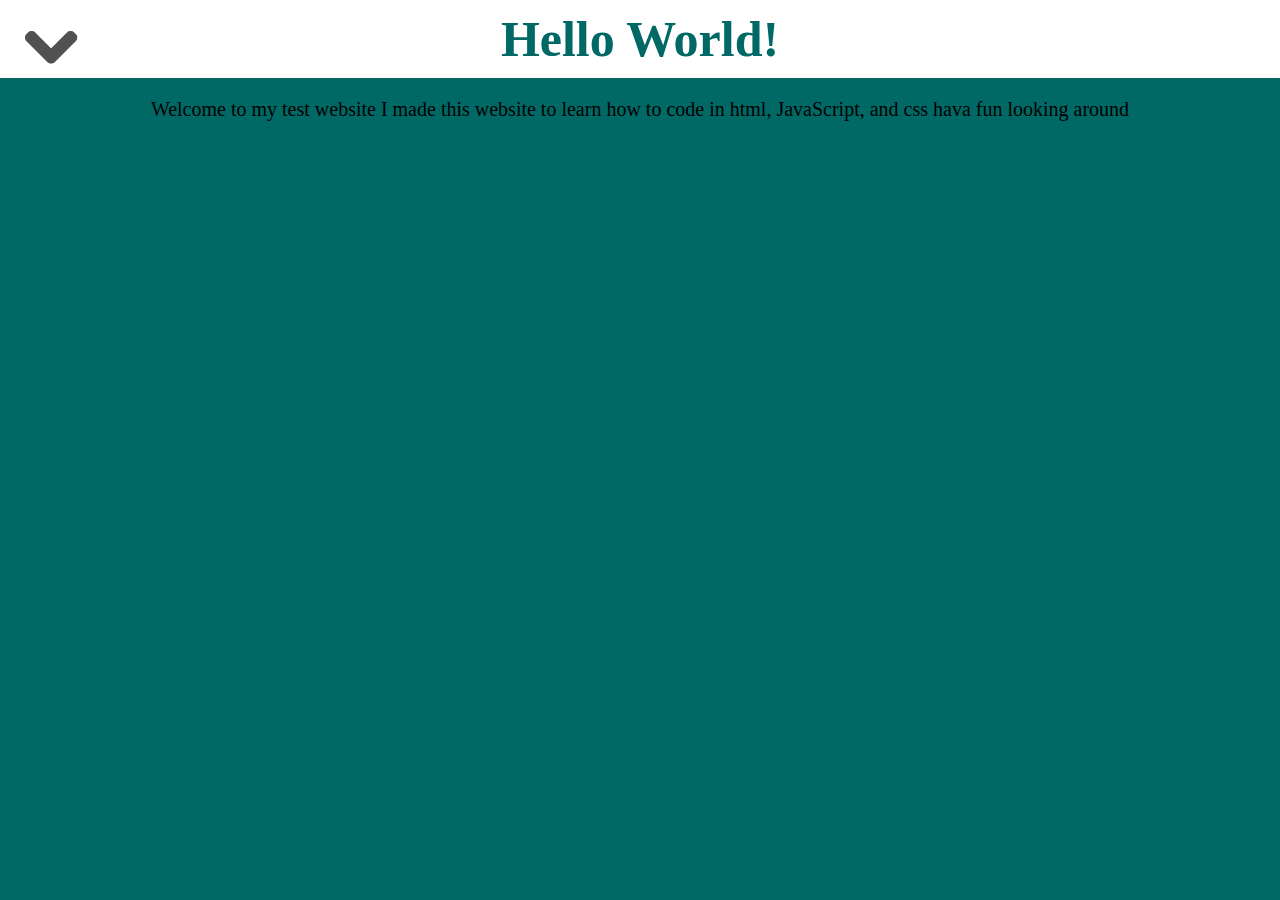
<file: index.html>
<!DOCTYPE html>
<html>
  <head>
    <meta charset="UTF-8">
    <title>Home</title>
    <link href="Css/main.css" rel="stylesheet" type="text/css"/>
    <link rel="shortcut icon" type="image/png" href="Favicons/home.png"/>
  </head>

  <body>
    <header>
      <h1>Hello World!</h1>
    </header>

    <div id="intro">
      <p>Welcome to my test website I made this website to learn how to code in html, JavaScript, and css hava fun looking around</p>
    </div>

    <div class="dropDown">
      <img src="Images/menuDownArrow.png" class="dropDownButton" width="70px" height="70px"></img>
      <div class="dropDownContent">
        <a href="#">Home</a>
        <a href="HangMan.html">HangMan</a>
        <a href="Rock-Paper-Sicssors.html">Rock-Paper-Sicssors</a>
        <a href="GuessTheNumber.html">Guess-The_Number</a>
      </div>
    </div>

  </body>
</html>
</file>
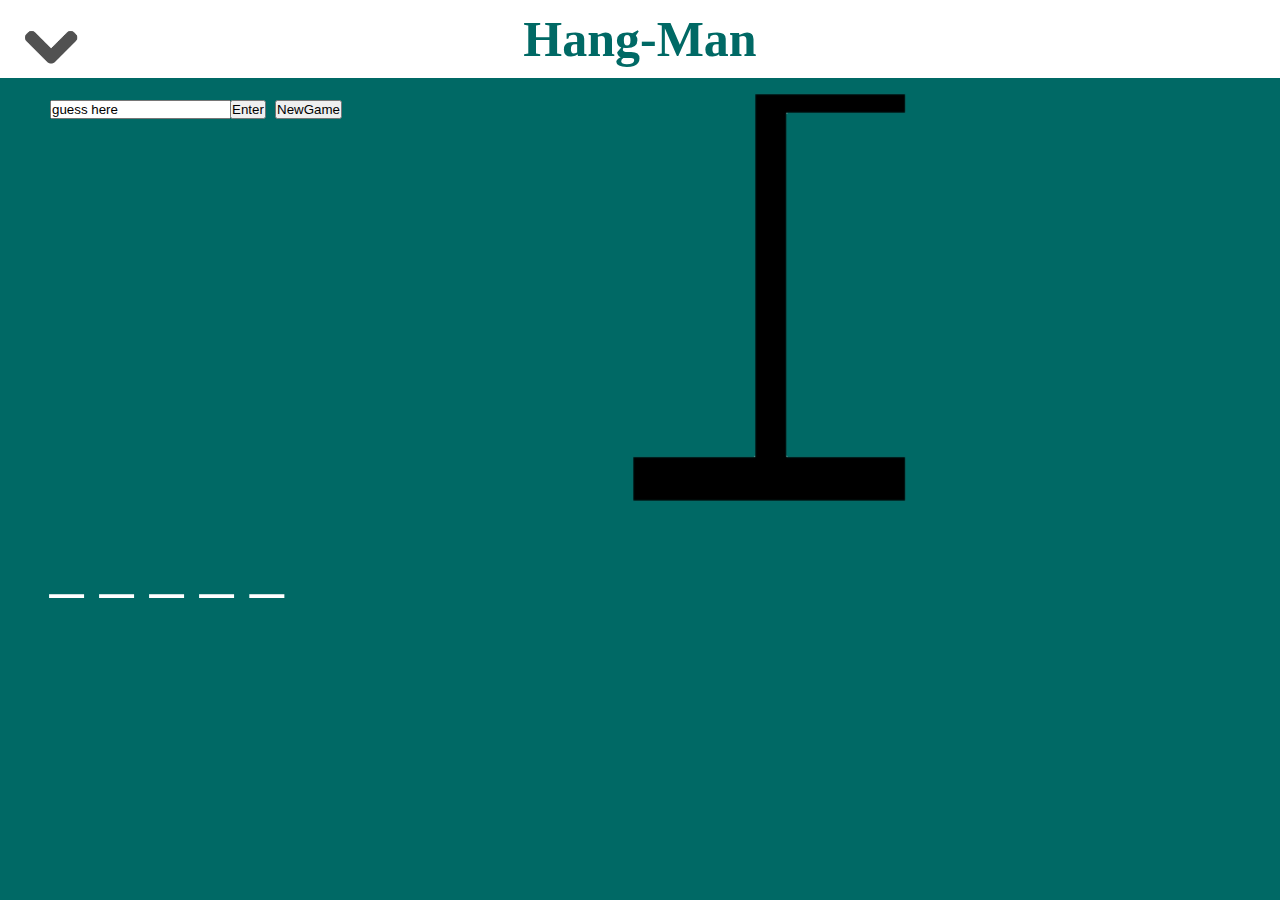
<file: HangMan.html>
<!DOCTYPE html>
<html>
  <head>
    <meta charset="utf-8">
    <title>HangMan</title>
    <link href="Css/HangMan.css" rel="stylesheet" type="text/css"/>
    <link rel="shortcut icon" type="image/png" href="Favicons/hangman.png"/>
  </head>
  <body>
    <header>
      <h1>Hang-Man</h1>
    </header>

    <input type="text" class="hangManGuessClass" id="HangManGuess" onfocus="this.value=''" value="guess here">
    <button onClick="EnterGuess()" class="hangManGuessClass">Enter</button>
    <button onClick="restartGame()" class="hangManGuessClass" id="restartGame">NewGame</button>

    <div id="wordElements"></div>
    <div id="winLose"></div>
    <div id="WrongLetters"></div>
    <img id="hangManImg">

    <div class="dropDown">
      <img src="Images/menuDownArrow.png" class="dropDownButton" width="70px" height="70px"></img>
      <div class="dropDownContent">
        <a href="index.html">Home</a>
        <a href="#">HangMan</a>
        <a href="Rock-Paper-Sicssors.html">Rock-Paper-Sicssors</a>
        <a href="GuessTheNumber.html">Guess-The_Number</a>
      </div>
    </div>

    <script src="Js/HangMan.js"></script>
  </body>
</html>
</file>
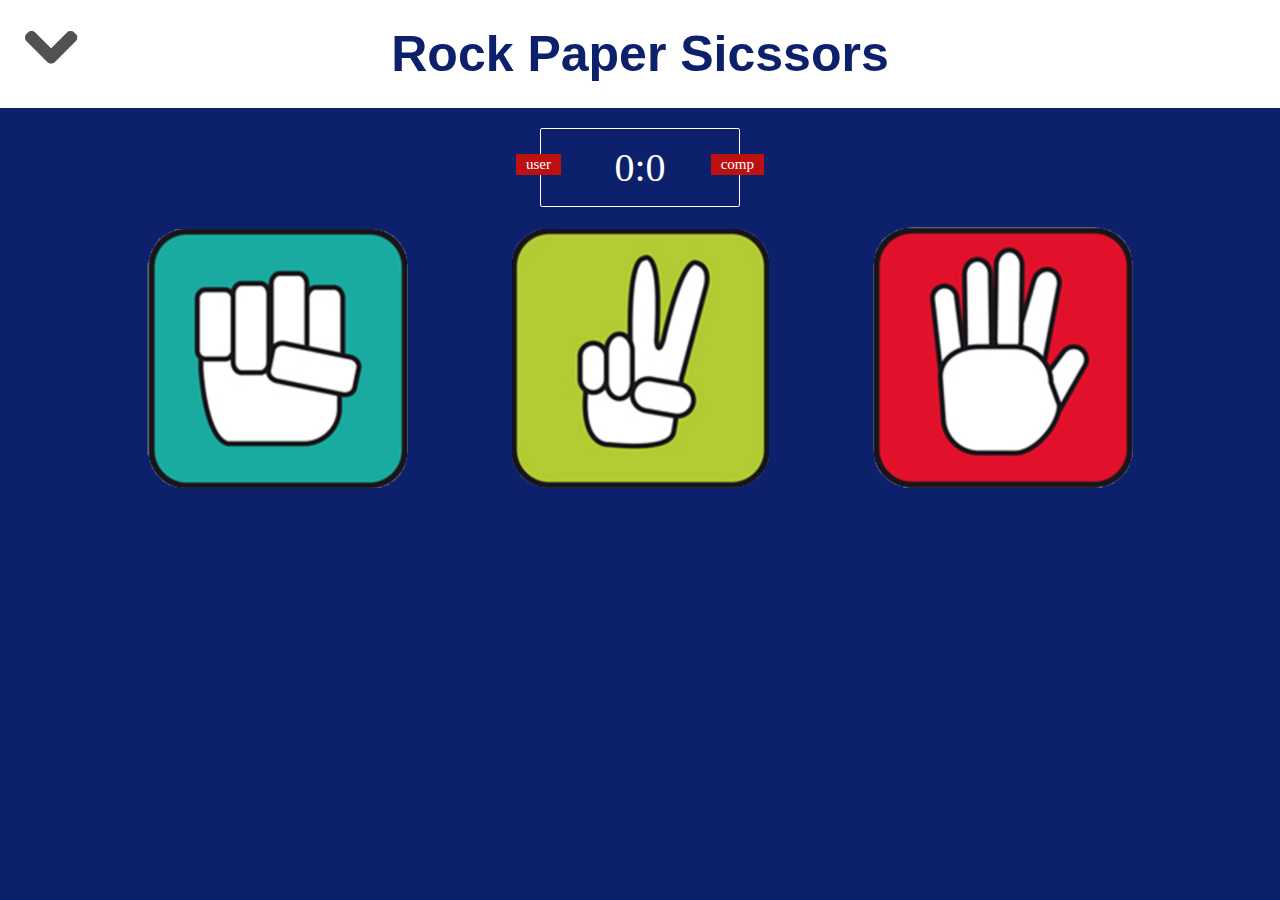
<file: Rock-Paper-Sicssors.html>
<!DOCTYPE html>
<html>

  <head>
    <meta charset="utf-8">
    <title>Rock-Paper-Sicssors</title>
    <link href="Css/RockPaperSicssors.css" rel="stylesheet" type="text/css"/>
    <link rel="shortcut icon" type="image/png" href="Favicons/rock-paper-scissors.png"/>
  </head>

  <body>
    <header>
      <h1>Rock Paper Sicssors</h1>
    </header>

    <div class="score_board">
      <p id="user" class="label">user</p>
      <p id="ai" class="label">comp</p>
      <span id="user_score">0</span>:<span id="ai_score">0</span>
    </div>

    <div class="rock_paper_sicssors_options">
      <img src="Images/Rock.png" id="rock" class="rock_paper_sics">
      <img src="Images/Sicssors.png" id="sicssors" class="rock_paper_sics">
      <img src="Images/Paper.png" id="paper" class="rock_paper_sics">
    </div>

    <div id="result"></div>

    <div class="dropDown">
      <img src="Images/menuDownArrow.png" class="dropDownButton" width="70px" height="70px"></img>
      <div class="dropDownContent">
        <a href="index.html">Home</a>
        <a href="HangMan.html">HangMan</a>
        <a href="#">Rock-Paper-Sicssors</a>
        <a href="GuessTheNumber.html">Guess-The_Number</a>
      </div>
    </div>

    <script src="Js/RockPaperSicssors.js"></script>
  </body>
</html>
</file>
<file: Css/main.css>
*{
  margin: 0;
  padding: 0;
  box-sizing: border-box;
}
body{
  background:#006965;
  font-family: sans-serif;
}
header{
  background: white;
  text-align: center;
}
h1{
  padding: 10px;
  font-family: fantasy;
  font-size: 50px;
  color:#006965;
}
.menuArrows{
  position: absolute;
  top: 10px;
  left: 15px;
}
a{
  color:#f700ff;
}
#intro{
  font-family:fantasy;
  font-size:20px;
  text-align:center;
  padding: 20px;
}

.dropDown {
  position: absolute;
  top: 10px;
  left: 15px;
  display: inline-block;
}

.dropDownContent {
  display: none;
  position: absolute;
  background-color: #f1f1f1;
  min-width: 160px;
  box-shadow: 0px 8px 16px 0px rgba(0,0,0,0.2);
  z-index: 1;
}

.dropDownContent a {
  color: black;
  padding: 12px 16px;
  text-decoration: none;
  display: block;
}

.dropDownContent a:hover {background-color: #ddd;}

.dropDown:hover .dropDownContent {display: block;}

.dropDownButton:hover {background-color: #999;}
</file>
<file: Css/HangMan.css>
*{
  margin: 0;
  padding: 0;
  box-sizing: border-box;
}
body{
  background:#006965;
  font-family: sans-serif;
}
header{
  background: white;
  text-align: center;
}
h1{
  padding: 10px;
  font-family: fantasy;
  font-size: 50px;
  color:#006965;
}
.menuArrows{
  position: absolute;
  top: 10px;
  left: 15px;
}
a{
  color:#f700ff;
}

#hangManImg{
  position: absolute;
  top: 50px;
  left: 540px;
}

.hangManGuessClass{
  position: absolute;
  top: 100px;
  left: 230px;
}

#restartGame{
  left: 275px;
}

#HangManGuess{
  position: absolute;
  left: 50px;
}

#wordElements{
  color: white;
  font-size: 60px;
  font-family: sans-serif;
  position: absolute;
  bottom: 300px;
  left: 50px;
}

#WrongLetters{
  color: white;
  font-size: 20px;
  font-family: sans-serif;
  position: absolute;
  top: 100px;
  left:1000px;
}

#winLose{
  color: white;
  font-size: 50px;
  font-family: sans-serif;
  text-align: center;
  position: relative;
  top: 500px;
}

#intro{
  font-family:fantasy;
  font-size:20px;
  text-align:center;
  padding: 20px;
}

.dropDown {
  position: absolute;
  top: 10px;
  left: 15px;
  display: inline-block;
}

.dropDownContent {
  display: none;
  position: absolute;
  background-color: #f1f1f1;
  min-width: 160px;
  box-shadow: 0px 8px 16px 0px rgba(0,0,0,0.2);
  z-index: 1;
}

.dropDownContent a {
  color: black;
  padding: 12px 16px;
  text-decoration: none;
  display: block;
}

.dropDownContent a:hover {background-color: #ddd;}

.dropDown:hover .dropDownContent {display: block;}

.dropDownButton:hover {background-color: #999;}
</file>
<file: Css/RockPaperSicssors.css>
*{
  margin: 0;
  padding: 0;
  box-sizing: border-box;
}

header{
  font-family: sans-serif;
  font-size: 25px;
  text-align: center;
  color: #0c206b;
  background-color: white;
}
h1{
  padding: 25px;
}
#result{
  font-family: sans-serif;
  font-size: 100px;
  color: white;
  text-align: center;
  padding: 50px;
}
body{
  background-color: #0c206b;
}
.score_board{
  margin: 20px auto;
  color: white;
  border: 1px solid white;
  border-radius: 2px;
  text-align: center;
  width: 200px;
  font-size: 40px;
  padding: 15px 20px;
  position: relative;
}
.label{
  background:#bd1111;
  color: white;
  font-size: 15px;
  padding: 2px 10px;
}
#user{
  position: absolute;
  top:25px;
  left:-25px;
}
#ai{
  position: absolute;
  top:25px;
  right:-25px;
}
.rock_paper_sicssors_options{
  text-align: center;
}
.rock_paper_sics{
  display: inline-block;
  padding-left: 50px;
  padding-right: 50px;
}
.dropDown {
  position: absolute;
  top: 10px;
  left: 15px;
  display: inline-block;
}

.dropDownContent {
  display: none;
  position: absolute;
  background-color: #f1f1f1;
  min-width: 160px;
  box-shadow: 0px 8px 16px 0px rgba(0,0,0,0.2);
  z-index: 1;
}

.dropDownContent a {
  color: black;
  padding: 12px 16px;
  text-decoration: none;
  display: block;
}

.dropDownContent a:hover {background-color: #ddd;}

.dropDown:hover .dropDownContent {display: block;}

.dropDownButton:hover {background-color: #999;}
</file>
